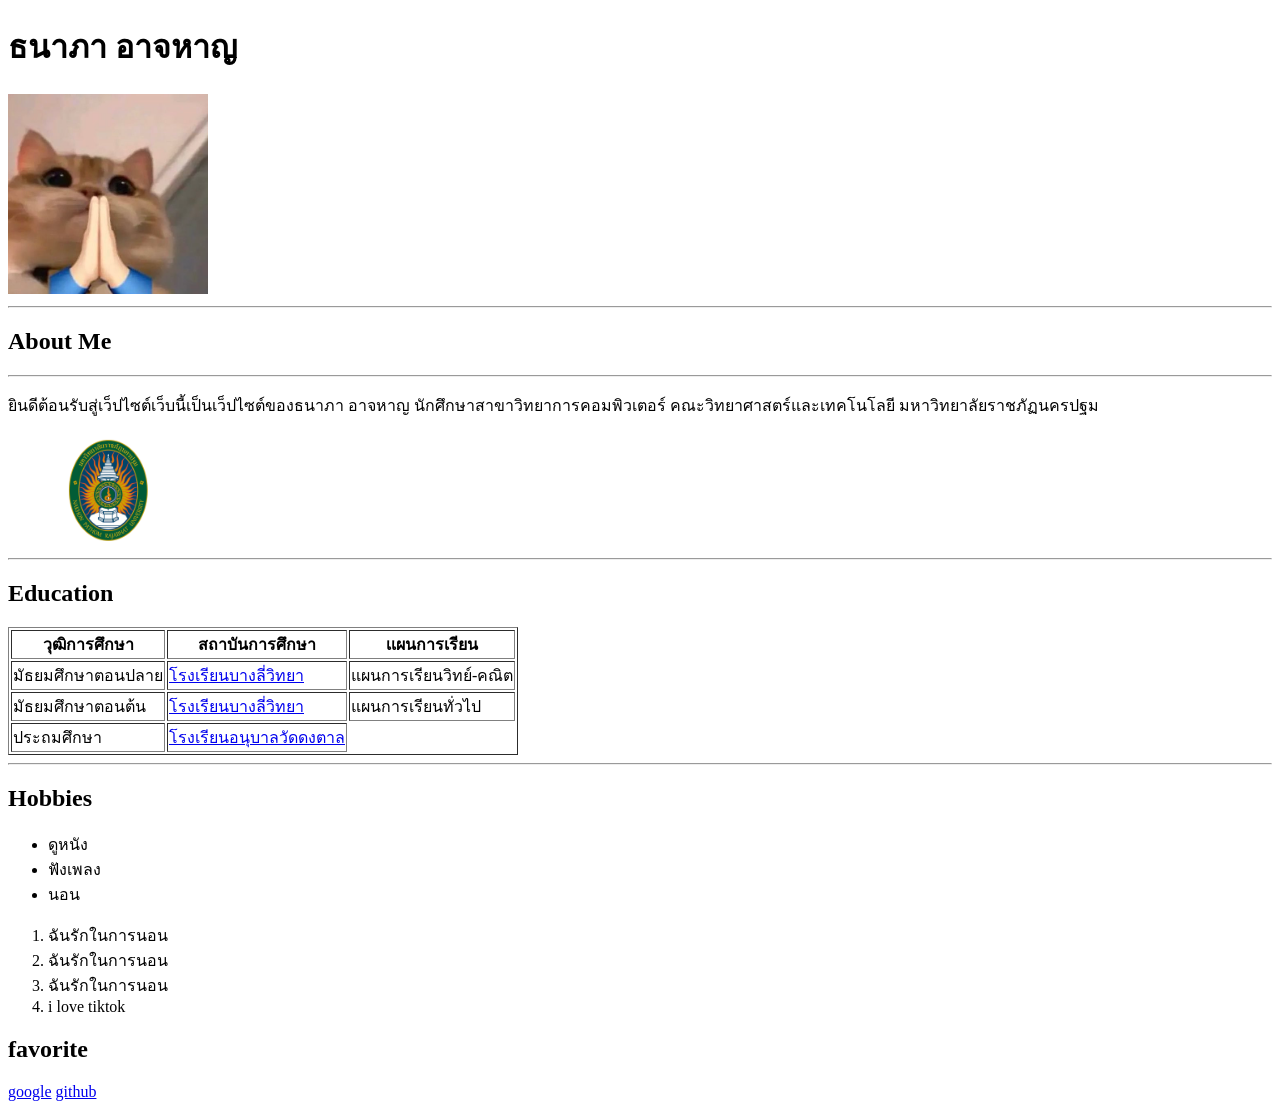
<file: project/index.html>
<!DOCTYPE html>
<html>
    <head>
        <title>Thanapha Web Site</title>
    </head>


    <body>
        
        <h1>ธนาภา อาจหาญ</h1>
        <img src="images/1.jpg" alt="รูปประกอบ" width="200">
        <hr>
        <h2>About Me</h2>
        <hr>
        <p>ยินดีต้อนรับสู่เว็ปไซต์เว็บนี้เป็นเว็ปไซต์ของธนาภา อาจหาญ  นักศึกษาสาขาวิทยาการคอมพิวเตอร์ คณะวิทยาศาสตร์และเทคโนโลยี มหาวิทยาลัยราชภัฏนครปฐม</p>
         <a href="https://bangli.ac.th/"target="_blank"><img src="images/มรน.jpg" alt="npru logo" width="200"></a>
         
        <hr>
        <h2>Education</h2>
        <table border="1">
            <tr>
                <th>วุฒิการศึกษา</th>
                <th>สถาบันการศึกษา</th>
                <th>เเผนการเรียน</th>
            </tr>
            <tr>
                <td>มัธยมศึกษาตอนปลาย</td>
                <td><a href="https://bangli.ac.th/"target="_blank">โรงเรียนบางลี่วิทยา</a></td>
                <td>แผนการเรียนวิทย์-คณิต</td>
            </tr>
             <tr>
                <td>มัธยมศึกษาตอนต้น</td>
                <td><a href="https://bangli.ac.th/"target="_blank">โรงเรียนบางลี่วิทยา</a></td>
                <td>แผนการเรียนทั่วไป</td>    
            </tr>
             <tr>
                <td>ประถมศึกษา</td>
                <td><a href="https://school.webactivity.net/primary/?page=school-detail&school_code=72020061&district_code=72020000&from=schools"target="_blank">โรงเรียนอนุบาลวัดดงตาล</a></td>
            </tr>
        </table>


        <hr>
        <h2> Hobbies</h2>
        <ul>
            <li>ดูหนัง</li>
            <li>ฟังเพลง</li>
            <li>นอน</li>
        </ul>
        <ol>
            <li>ฉันรักในการนอน</li>
             <li>ฉันรักในการนอน</li>
              <li>ฉันรักในการนอน</li>
               <li>i love tiktok</li>
        </ol>
        <h2>favorite </h2>
        <a href="https://www.google.com"target="_blank">google</a>
        <a href="https://github.com/kanoon2448-cpu/web01"target="_blank">github</a>

    </body>
</html>
</file>
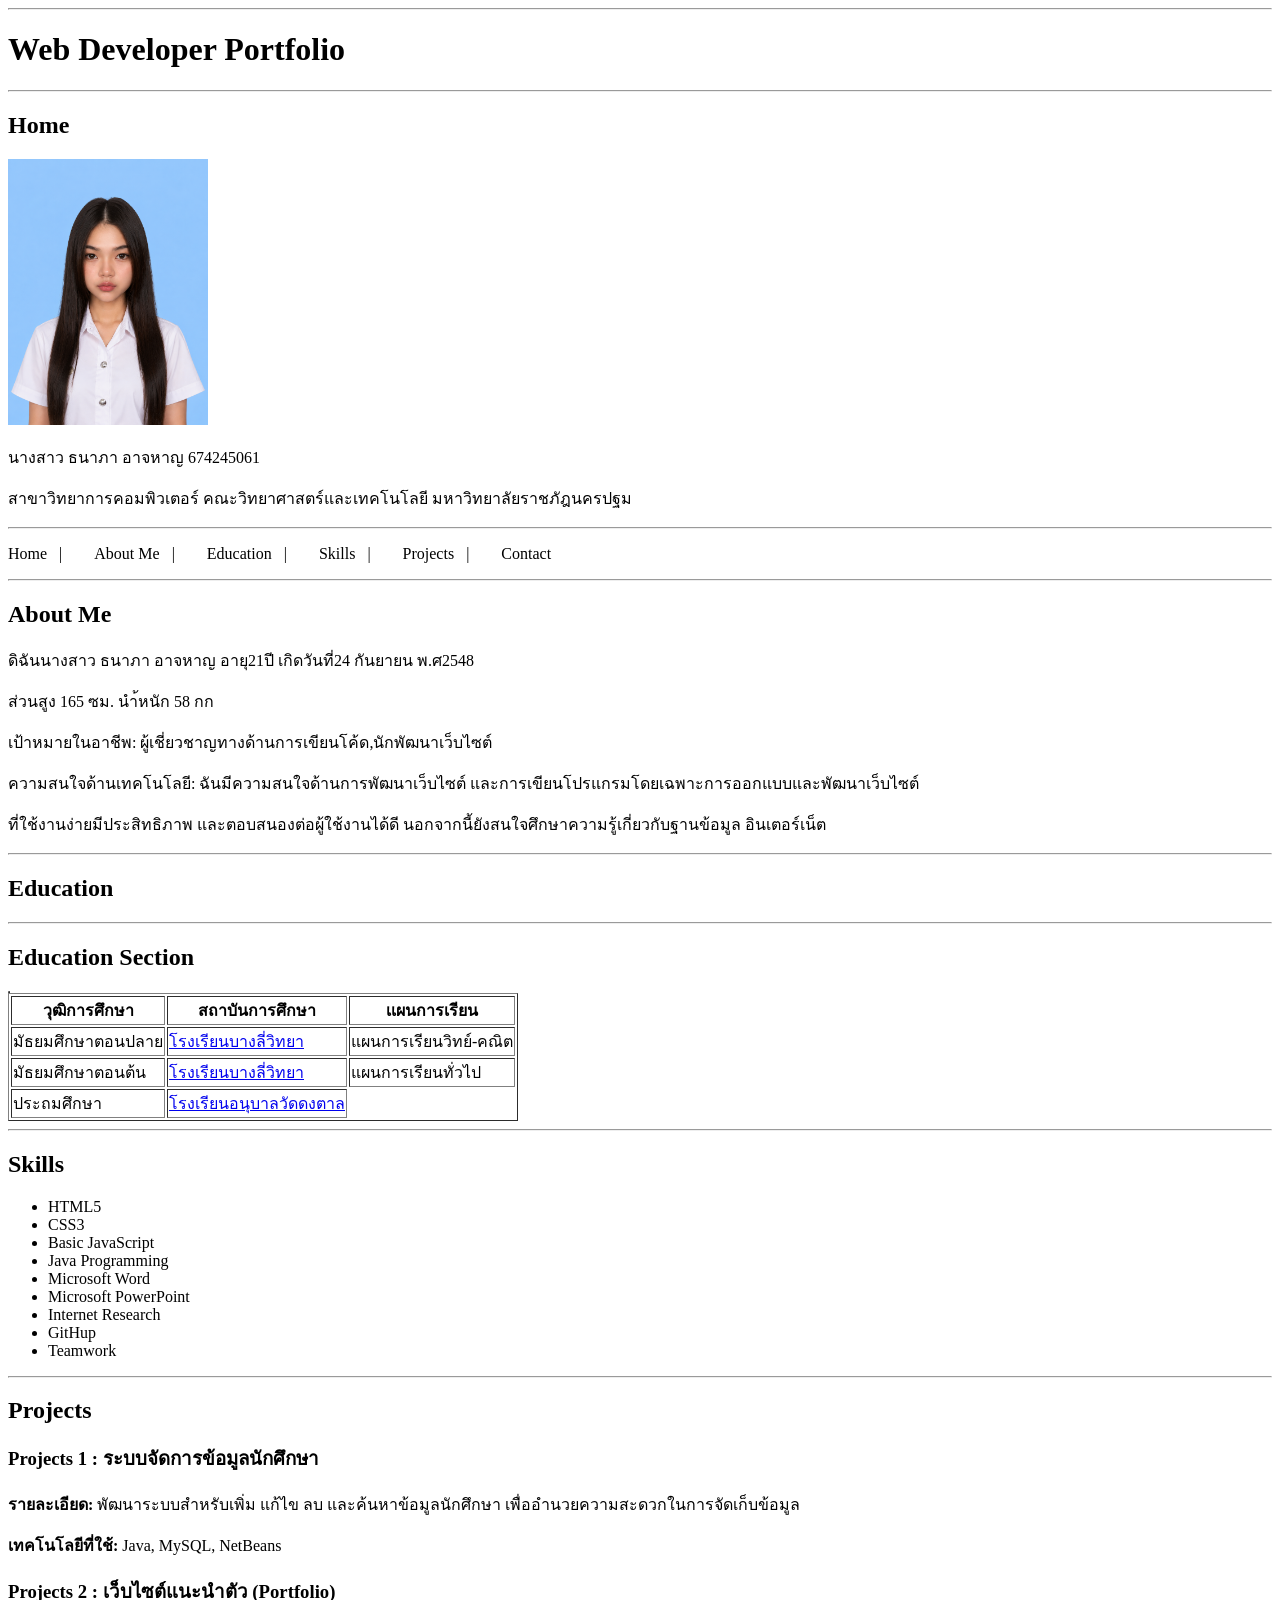
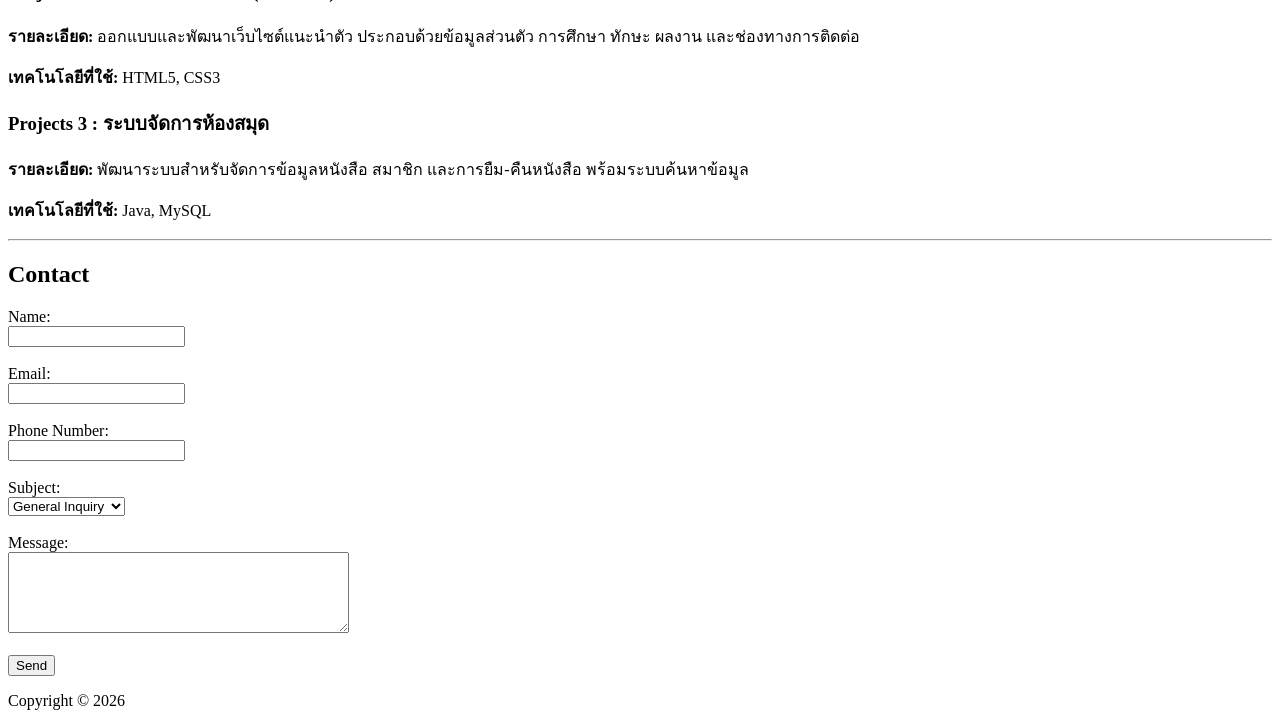
<file: as1-674245061/index1.html>
<!Doctype html>
<html>
    <head>
        <style>
        nav ul {
            list-style: none;
            padding: 0;
        }

        nav ul li {
            display: inline;
            margin-right: 20px;
        }

        nav ul li a {
            text-decoration: none;
            color: black;
        }
        nav ul li:not(:last-child)::after {
    content: " | ";
    margin: 0 8px;
}
    </style>
    </head>
    <body>
        <header>
            <hr>
            <h1> Web Developer Portfolio</h1>
             <main> 
                <hr>      
                <section id="home"> 
                <h2>Home</h2></section>  
                <img src="หนุน.png" alt="รูปประกอบ" width="200">
                <p> นางสาว ธนาภา อาจหาญ 674245061</p>
                <p>สาขาวิทยาการคอมพิวเตอร์ คณะวิทยาศาสตร์และเทคโนโลยี มหาวิทยาลัยราชภัฎนครปฐม</p>
                <hr>
       
        </header>
         <nav>
                <ul>
                    <li><a href="#home">Home</a></li>
                    <li><a href="#about Me">About Me</a></li>
                    <li><a href="#education">Education</a></li>
                    <li><a href="#skills">Skills</a></li>
                    <li><a href="#projects">Projects</a></li>
                    <li><a href="#contact">Contact</a></li>
                </ul>
            </nav>
           
        </main>
            <hr>
        <section id="about"> 
                <h2>About Me</h2></section>    
                <p>ดิฉันนางสาว ธนาภา อาจหาญ อายุ21ปี เกิดวันที่24 กันยายน พ.ศ2548 
                </p>
                <p>ส่วนสูง 165 ซม. นำ้หนัก 58 กก</p>
                <p>เป้าหมายในอาชีพ: ผู้เชี่ยวชาญทางด้านการเขียนโค้ด,นักพัฒนาเว็บไซต์</p>
                <p>ความสนใจด้านเทคโนโลยี: ฉันมีความสนใจด้านการพัฒนาเว็บไซต์ และการเขียนโปรแกรมโดยเฉพาะการออกแบบและพัฒนาเว็บไซต์</p>
                <p>ที่ใช้งานง่ายมีประสิทธิภาพ และตอบสนองต่อผู้ใช้งานได้ดี นอกจากนี้ยังสนใจศึกษาความรู้เกี่ยวกับฐานข้อมูล อินเตอร์เน็ต</p>
            <hr>
        <section id="education">
                <h2>Education</h2>
             
            <hr>
                <h2>Education Section</h2>
                <table border="1">
                <table border="1">
            <tr>
                <th>วุฒิการศึกษา</th>
                <th>สถาบันการศึกษา</th>
                <th>เเผนการเรียน</th>
            </tr>
            <tr>
                <td>มัธยมศึกษาตอนปลาย</td>
                <td><a href="https://bangli.ac.th/"target="_blank">โรงเรียนบางลี่วิทยา</a></td>
                <td>แผนการเรียนวิทย์-คณิต</td>
            </tr>
            <tr>
                <td>มัธยมศึกษาตอนต้น</td>
                <td><a href="https://bangli.ac.th/"target="_blank">โรงเรียนบางลี่วิทยา</a></td>
                <td>แผนการเรียนทั่วไป</td>    
            </tr>
            <tr>
                <td>ประถมศึกษา</td>
                <td><a href="https://school.webactivity.net/primary/?page=school-detail&school_code=72020061&district_code=72020000&from=schools"target="_blank">โรงเรียนอนุบาลวัดดงตาล</a></td>
            </tr>
        </table>
        <hr>
        </section>
      
        <section id="skills">
                <h2>Skills</h2>
                <ul>
                    <li>HTML5</li>
                    <li>CSS3</li>
                    <li>Basic JavaScript</li>
                    <li>Java Programming</li>
                    <li>Microsoft Word</li>
                    <li>Microsoft PowerPoint</li>
                    <li>Internet Research</li>
                    <li>GitHup</li>
                    <li>Teamwork</li>
                </ul>
        </section>
        <hr>
        <section id="projects">
                <h2>Projects</h2> 
        <article>
                <h3>Projects 1 : ระบบจัดการข้อมูลนักศึกษา</h3>
                <p><strong>รายละเอียด:</strong> พัฒนาระบบสำหรับเพิ่ม แก้ไข ลบ และค้นหาข้อมูลนักศึกษา เพื่ออำนวยความสะดวกในการจัดเก็บข้อมูล</p>
                <p><strong>เทคโนโลยีที่ใช้:</strong> Java, MySQL, NetBeans</p>
        </article>

        <article>
                <h3>Projects 2 : เว็บไซต์แนะนำตัว (Portfolio)</h3>
                <p><strong>รายละเอียด:</strong> ออกแบบและพัฒนาเว็บไซต์แนะนำตัว ประกอบด้วยข้อมูลส่วนตัว การศึกษา ทักษะ ผลงาน และช่องทางการติดต่อ</p>
                <p><strong>เทคโนโลยีที่ใช้:</strong> HTML5, CSS3</p>
        </article>

        <article>
                <h3>Projects 3 : ระบบจัดการห้องสมุด</h3>
                <p><strong>รายละเอียด:</strong> พัฒนาระบบสำหรับจัดการข้อมูลหนังสือ สมาชิก และการยืม-คืนหนังสือ พร้อมระบบค้นหาข้อมูล</p>
                <p><strong>เทคโนโลยีที่ใช้:</strong> Java, MySQL</p>
        <hr>
                    </article>
        </section>

        <section id="contact">
                <h2>Contact</h2>
                <form>
                <label for="name">Name:</label><br>
                <input type="text" id="name" name="name"><br><br>
                <label for="email">Email:</label><br>
                <input type="email" id="email" name="email"><br><br>
                <label for="phone">Phone Number:</label><br>
                <input type="tel" id="phone" name="phone"><br><br>
                <label for="subject">Subject:</label><br>
                 
        <select id="subject" name="subject">
                <option>General Inquiry</option>
                <option>Project</option>
                <option>Job Opportunity</option>
                <option>Other</option>
        </select><br><br>
                <label for="message">Message:</label><br>
                 <textarea id="message" name="message" rows="5" cols="40"></textarea><br><br>
        <input type="submit" value="Send">
    </form>
                 </section>
                </main>
                <footer><p>Copyright © 2026</p></footer>
    </body>
</html>
</file>
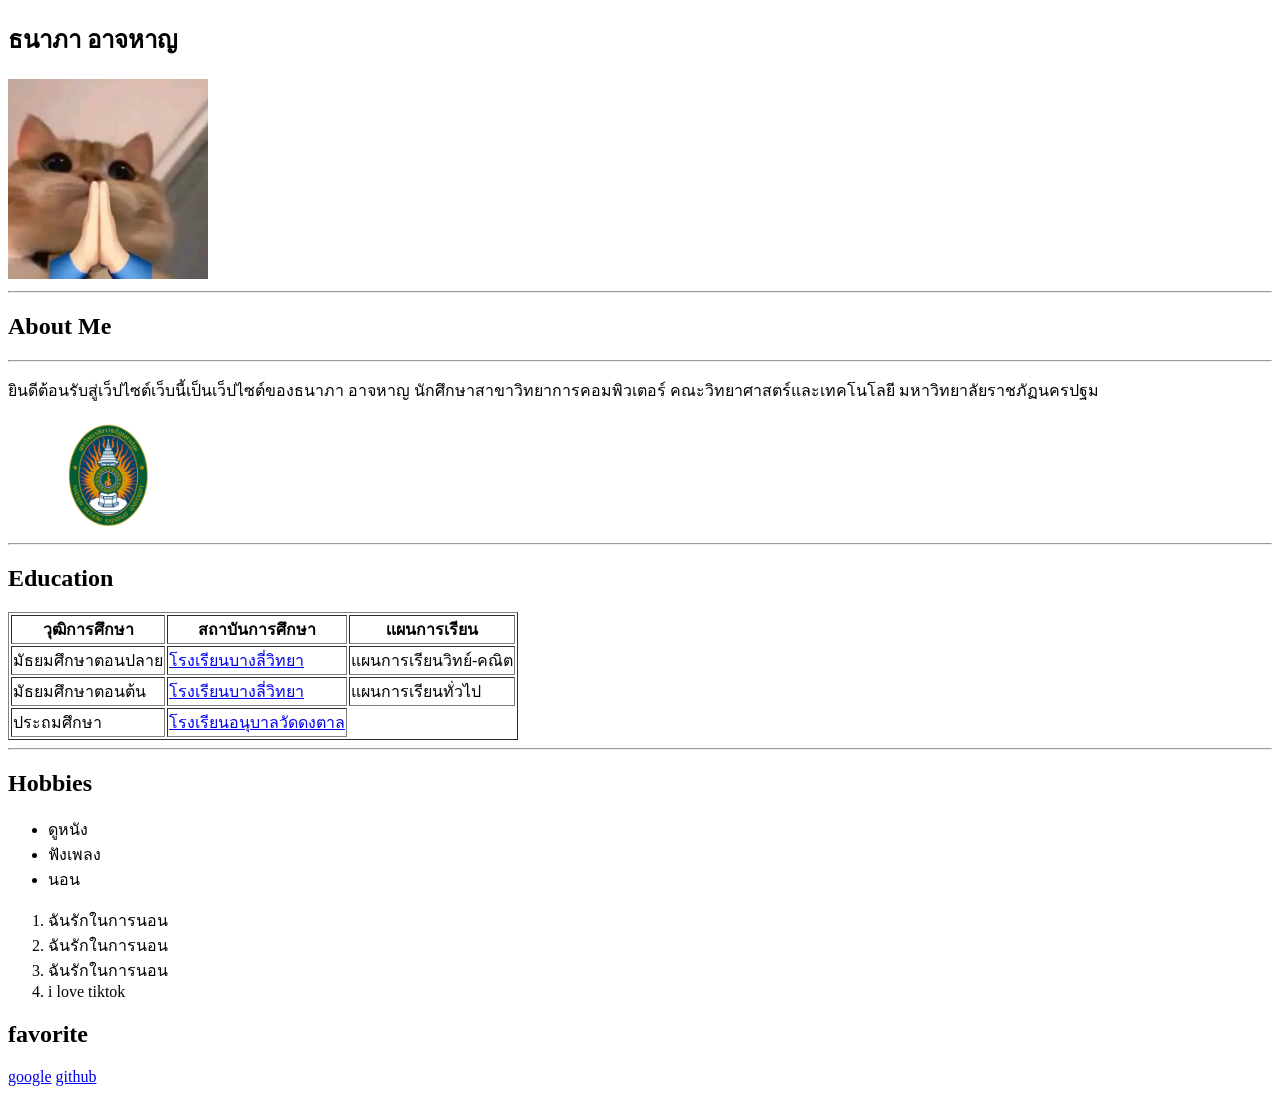
<file: project/index1.html>
<!DOCTYPE html>
<html>
    <body>
        <header>
             <title>Thanapha Web Site</title>
        </header>
    <main>
        <section> <h1>ธนาภา อาจหาญ</h1>
        <img src="images/1.jpg" alt="รูปประกอบ" width="200">
        <hr>
        <h2>About Me</h2>
        <hr>
        <p>ยินดีต้อนรับสู่เว็ปไซต์เว็บนี้เป็นเว็ปไซต์ของธนาภา อาจหาญ  นักศึกษาสาขาวิทยาการคอมพิวเตอร์ คณะวิทยาศาสตร์และเทคโนโลยี มหาวิทยาลัยราชภัฏนครปฐม</p>
         <a href="https://bangli.ac.th/"target="_blank"><img src="images/มรน.jpg" alt="npru logo" width="200"></a>
         
        <hr></section>
        <section>
             <h2>Education</h2>
        <table border="1">
            <tr>
                <th>วุฒิการศึกษา</th>
                <th>สถาบันการศึกษา</th>
                <th>เเผนการเรียน</th>
            </tr>
            <tr>
                <td>มัธยมศึกษาตอนปลาย</td>
                <td><a href="https://bangli.ac.th/"target="_blank">โรงเรียนบางลี่วิทยา</a></td>
                <td>แผนการเรียนวิทย์-คณิต</td>
            </tr>
             <tr>
                <td>มัธยมศึกษาตอนต้น</td>
                <td><a href="https://bangli.ac.th/"target="_blank">โรงเรียนบางลี่วิทยา</a></td>
                <td>แผนการเรียนทั่วไป</td>    
            </tr>
             <tr>
                <td>ประถมศึกษา</td>
                <td><a href="https://school.webactivity.net/primary/?page=school-detail&school_code=72020061&district_code=72020000&from=schools"target="_blank">โรงเรียนอนุบาลวัดดงตาล</a></td>
            </tr>
        </table>


        <hr>
        </section>
        <section> <h2> Hobbies</h2>
        <ul>
            <li>ดูหนัง</li>
            <li>ฟังเพลง</li>
            <li>นอน</li>
        </ul>
        <ol>
            <li>ฉันรักในการนอน</li>
             <li>ฉันรักในการนอน</li>
              <li>ฉันรักในการนอน</li>
               <li>i love tiktok</li>
        </ol>
        <h2>favorite </h2>
        <a href="https://www.google.com"target="_blank">google</a>
        <a href="https://github.com/kanoon2448-cpu/web01"target="_blank">github</a></section>
    </main>
    </body>
</html>
</file>
